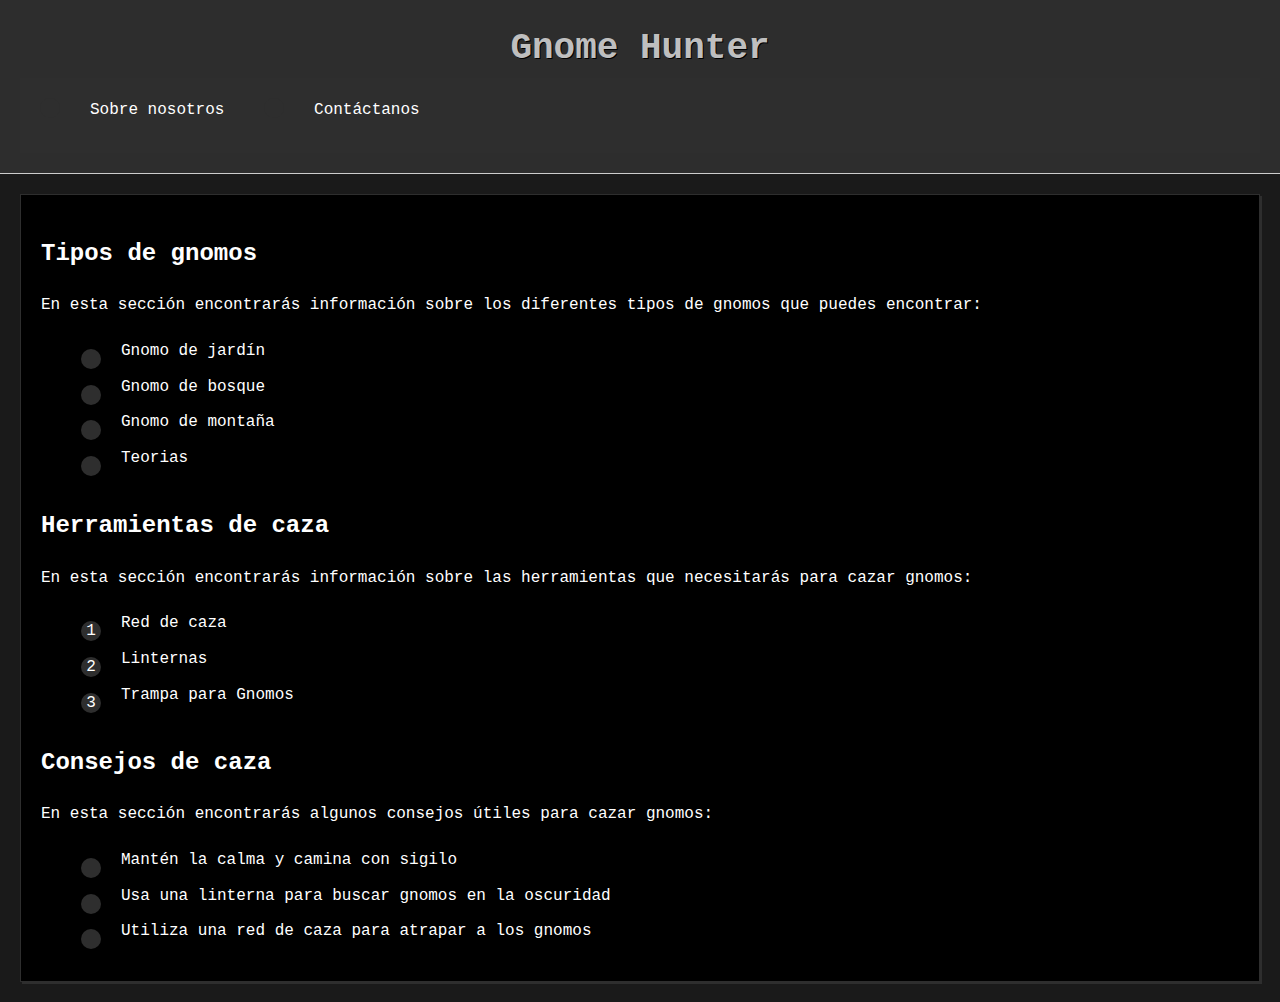
<file: index.html>
<!DOCTYPE html>
<html>
<head>
	<title>Gnome Hunter</title>
	<link rel="stylesheet" href="style.css">
</head>
<body>
	<header>
		<h1>Gnome Hunter</h1>
		<nav>
			<ul>
				<li><a href="types/c/index.html">Sobre nosotros</a></li>
				<li><a href="https://discord.gg/nPAQDmJT">Contáctanos</a></li>
			</ul>
		</nav>
	</header>
	<main>
		<section>
			<h2>Tipos de gnomos</h2>
			<p>En esta sección encontrarás información sobre los diferentes tipos de gnomos que puedes encontrar:</p>
			<ul>
				<li><a href="types/jardin/index.html">Gnomo de jardín</a></li>
				<li><a href="types/bosque/index.html">Gnomo de bosque</a></li>
				<li><a href="types/montaña/index.html">Gnomo de montaña</a></li>
				<li><a href="types/teorias/index.html">Teorias</a></li>
			</ul>
		</section>
		<section>
			<h2>Herramientas de caza</h2>
			<p>En esta sección encontrarás información sobre las herramientas que necesitarás para cazar gnomos:</p>
			<ol>
				<li><a href="types/red/index.html">Red de caza</a></li>
				<li><a href="types/linterna/index.html">Linternas</a></li>
				<li><a href="types/trampas/index.html">Trampa para Gnomos</a></li>
			</ol>
		</section>
		<section>
			<h2>Consejos de caza</h2>
			<p>En esta sección encontrarás algunos consejos útiles para cazar gnomos:</p>
			<ul>
				<li>Mantén la calma y camina con sigilo</li>
				<li>Usa una linterna para buscar gnomos en la oscuridad</li>
				<li>Utiliza una red de caza para atrapar a los gnomos</li>
			</ul>
		</section>
	</main>

</body>
</html>
</file>
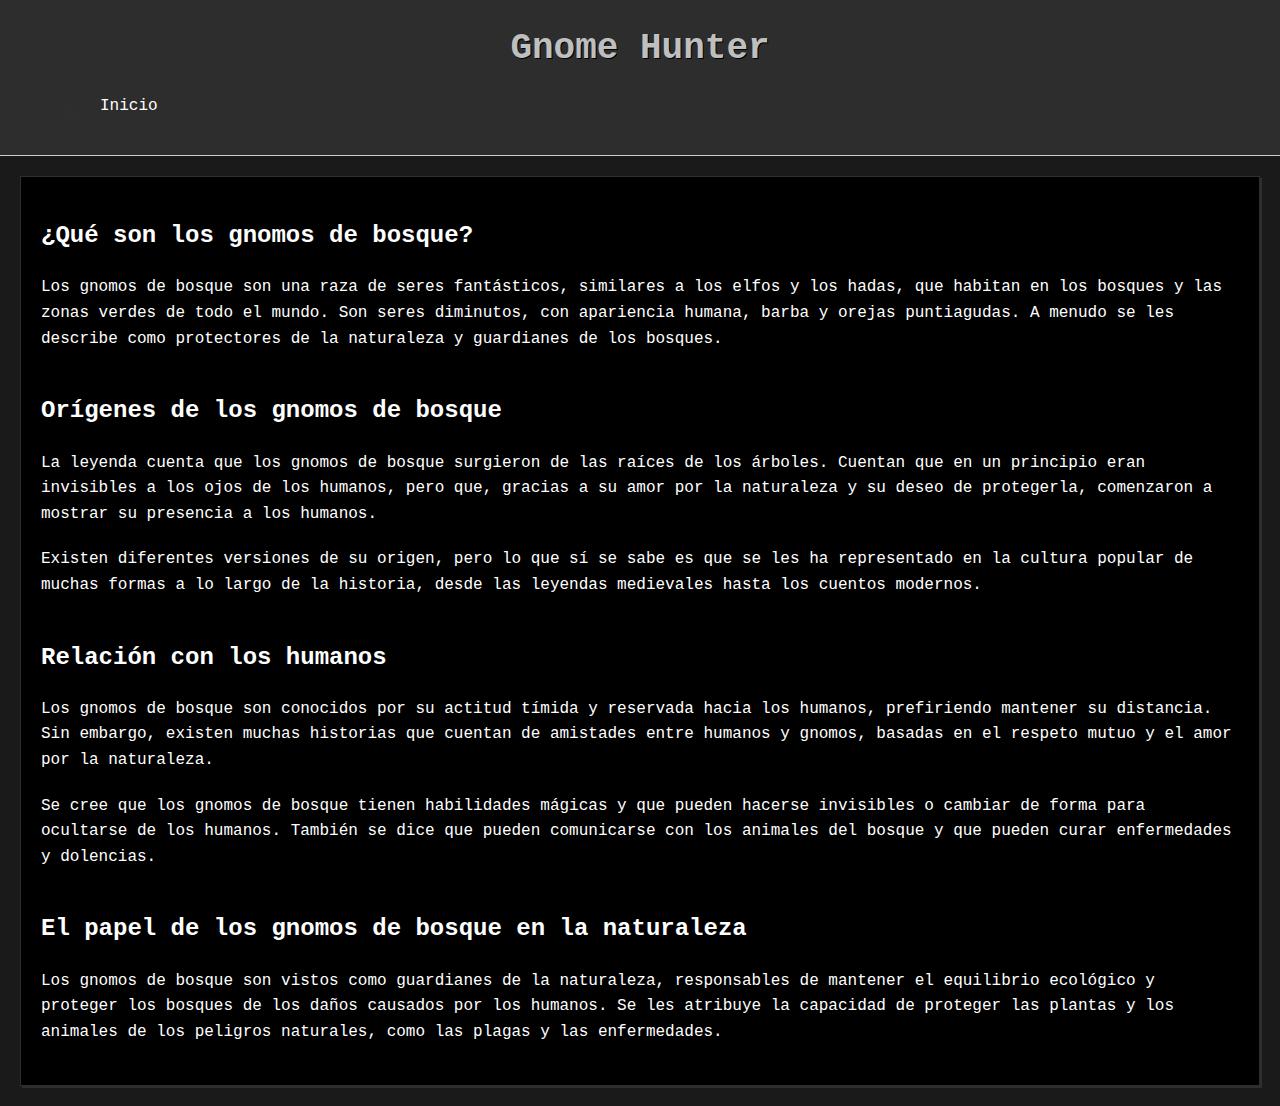
<file: types/bosque/index.html>
<!DOCTYPE html>
<html lang="es">
<head>
	<meta charset="UTF-8">
	<title>Historia de los gnomos de bosque</title>
	<link rel="stylesheet" href="../../style.css">
</head>
<body>
	<header>
		<h1>Gnome Hunter</h1>
        <ul>
            <li><a href="../../index.html">Inicio</a></li>
          </ul>
	</header>
	<main>
		<section>
			<h2>¿Qué son los gnomos de bosque?</h2>
			<p>Los gnomos de bosque son una raza de seres fantásticos, similares a los elfos y los hadas, que habitan en los bosques y las zonas verdes de todo el mundo. Son seres diminutos, con apariencia humana, barba y orejas puntiagudas. A menudo se les describe como protectores de la naturaleza y guardianes de los bosques.</p>
		</section>
		<section>
			<h2>Orígenes de los gnomos de bosque</h2>
			<p>La leyenda cuenta que los gnomos de bosque surgieron de las raíces de los árboles. Cuentan que en un principio eran invisibles a los ojos de los humanos, pero que, gracias a su amor por la naturaleza y su deseo de protegerla, comenzaron a mostrar su presencia a los humanos.</p>
			<p>Existen diferentes versiones de su origen, pero lo que sí se sabe es que se les ha representado en la cultura popular de muchas formas a lo largo de la historia, desde las leyendas medievales hasta los cuentos modernos.</p>
		</section>
		<section>
			<h2>Relación con los humanos</h2>
			<p>Los gnomos de bosque son conocidos por su actitud tímida y reservada hacia los humanos, prefiriendo mantener su distancia. Sin embargo, existen muchas historias que cuentan de amistades entre humanos y gnomos, basadas en el respeto mutuo y el amor por la naturaleza.</p>
			<p>Se cree que los gnomos de bosque tienen habilidades mágicas y que pueden hacerse invisibles o cambiar de forma para ocultarse de los humanos. También se dice que pueden comunicarse con los animales del bosque y que pueden curar enfermedades y dolencias.</p>
		</section>
		<section>
			<h2>El papel de los gnomos de bosque en la naturaleza</h2>
			<p>Los gnomos de bosque son vistos como guardianes de la naturaleza, responsables de mantener el equilibrio ecológico y proteger los bosques de los daños causados por los humanos. Se les atribuye la capacidad de proteger las plantas y los animales de los peligros naturales, como las plagas y las enfermedades.</p>
    </main>
  </body>
</html>
</file>
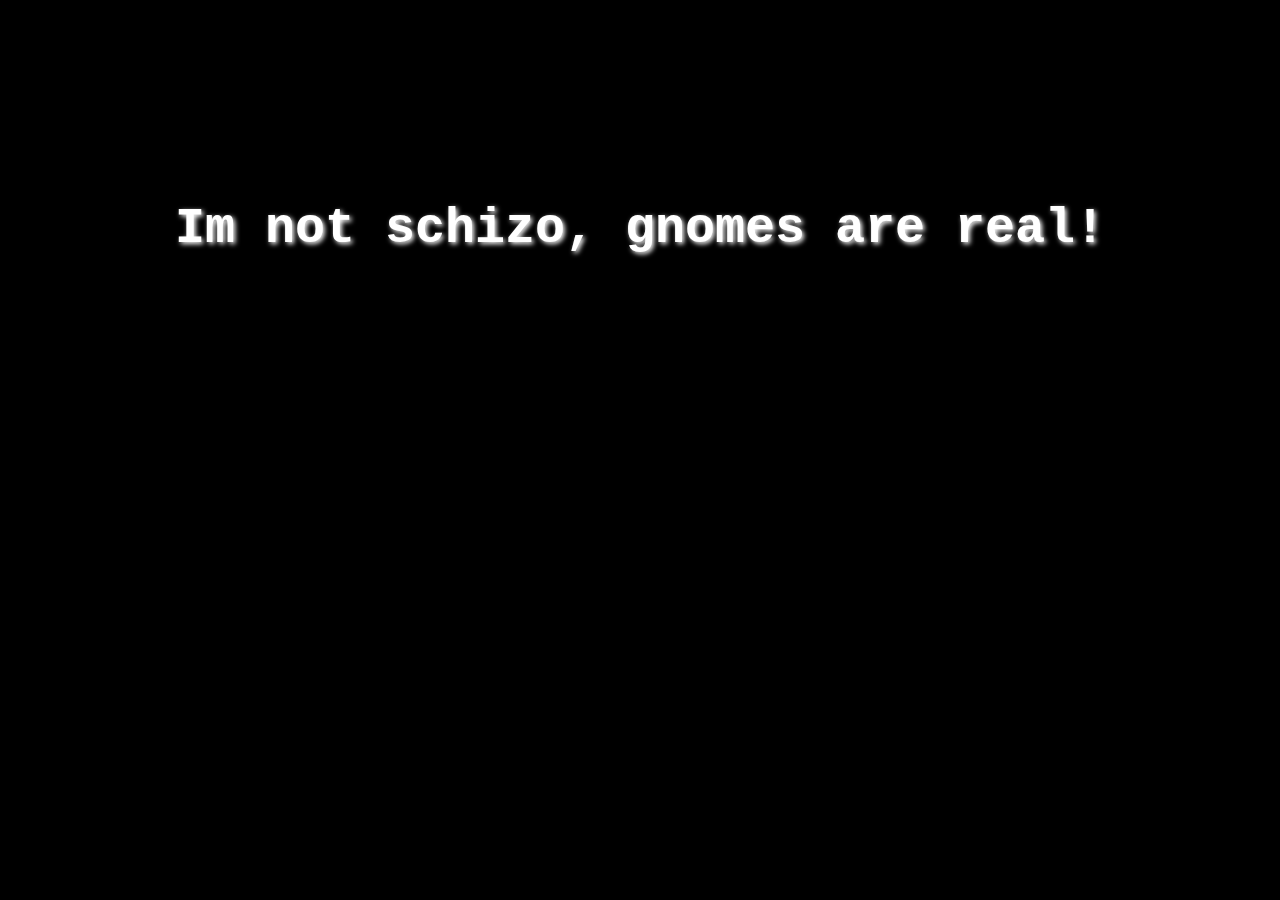
<file: types/c/index.html>
<!DOCTYPE html>
<html>
<head>
	<title>Sobre Nosotros</title>
	<meta charset="utf-8">
	<link rel="stylesheet" type="text/css" href="style.css">
</head>
<body>
	<div class="container">
		<h1 id="title">Im not schizo, gnomes are real!</h1>
	</div>
</body>
</html>
</file>
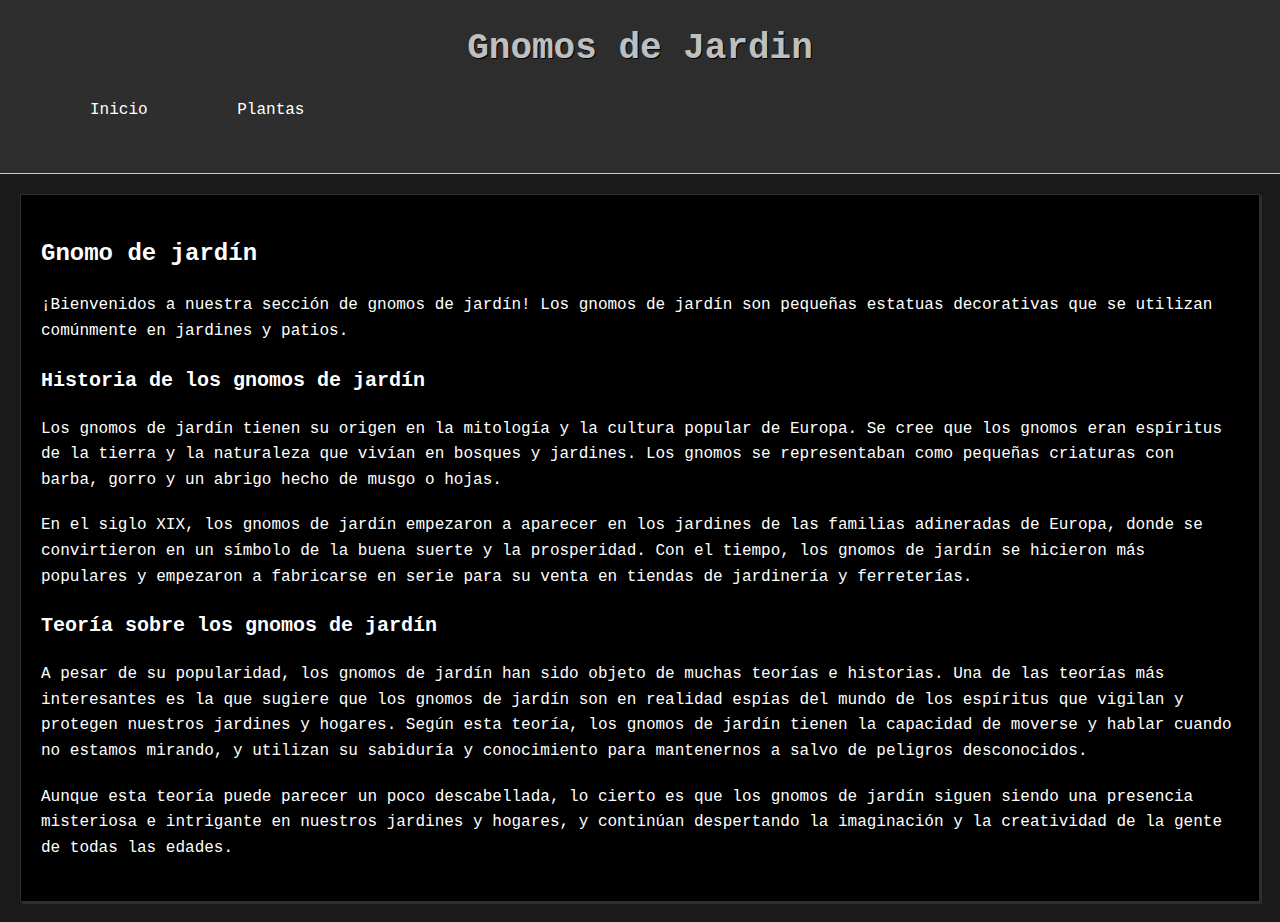
<file: types/jardin/index.html>
<!DOCTYPE html>
<html>
  <head>
    <meta charset="UTF-8">
    <title>Gnomo de jardín - Mi tienda de jardinería</title>
    <link rel="stylesheet" href="../../style.css">
  </head>
  <body>
    <header>
      <h1>Gnomos de Jardin</h1>
      <nav>
        <ul>
          <li><a href="#">Inicio</a></li>
          <li><a href="plantas/index.html">Plantas</a></li>

        </ul>
      </nav>
    </header>
    <main>
      <h2>Gnomo de jardín</h2>
      <p>¡Bienvenidos a nuestra sección de gnomos de jardín! Los gnomos de jardín son pequeñas estatuas decorativas que se utilizan comúnmente en jardines y patios. </p>
      <h3>Historia de los gnomos de jardín</h3>
      <p>Los gnomos de jardín tienen su origen en la mitología y la cultura popular de Europa. Se cree que los gnomos eran espíritus de la tierra y la naturaleza que vivían en bosques y jardines. Los gnomos se representaban como pequeñas criaturas con barba, gorro y un abrigo hecho de musgo o hojas.</p>
      <p>En el siglo XIX, los gnomos de jardín empezaron a aparecer en los jardines de las familias adineradas de Europa, donde se convirtieron en un símbolo de la buena suerte y la prosperidad. Con el tiempo, los gnomos de jardín se hicieron más populares y empezaron a fabricarse en serie para su venta en tiendas de jardinería y ferreterías.</p>
      <h3>Teoría sobre los gnomos de jardín</h3>
      <p>A pesar de su popularidad, los gnomos de jardín han sido objeto de muchas teorías e historias. Una de las teorías más interesantes es la que sugiere que los gnomos de jardín son en realidad espías del mundo de los espíritus que vigilan y protegen nuestros jardines y hogares. Según esta teoría, los gnomos de jardín tienen la capacidad de moverse y hablar cuando no estamos mirando, y utilizan su sabiduría y conocimiento para mantenernos a salvo de peligros desconocidos.</p>
      <p>Aunque esta teoría puede parecer un poco descabellada, lo cierto es que los gnomos de jardín siguen siendo una presencia misteriosa e intrigante en nuestros jardines y hogares, y continúan despertando la imaginación y la creatividad de la gente de todas las edades.</p>
    </main>

    </body>
    </html>
</file>
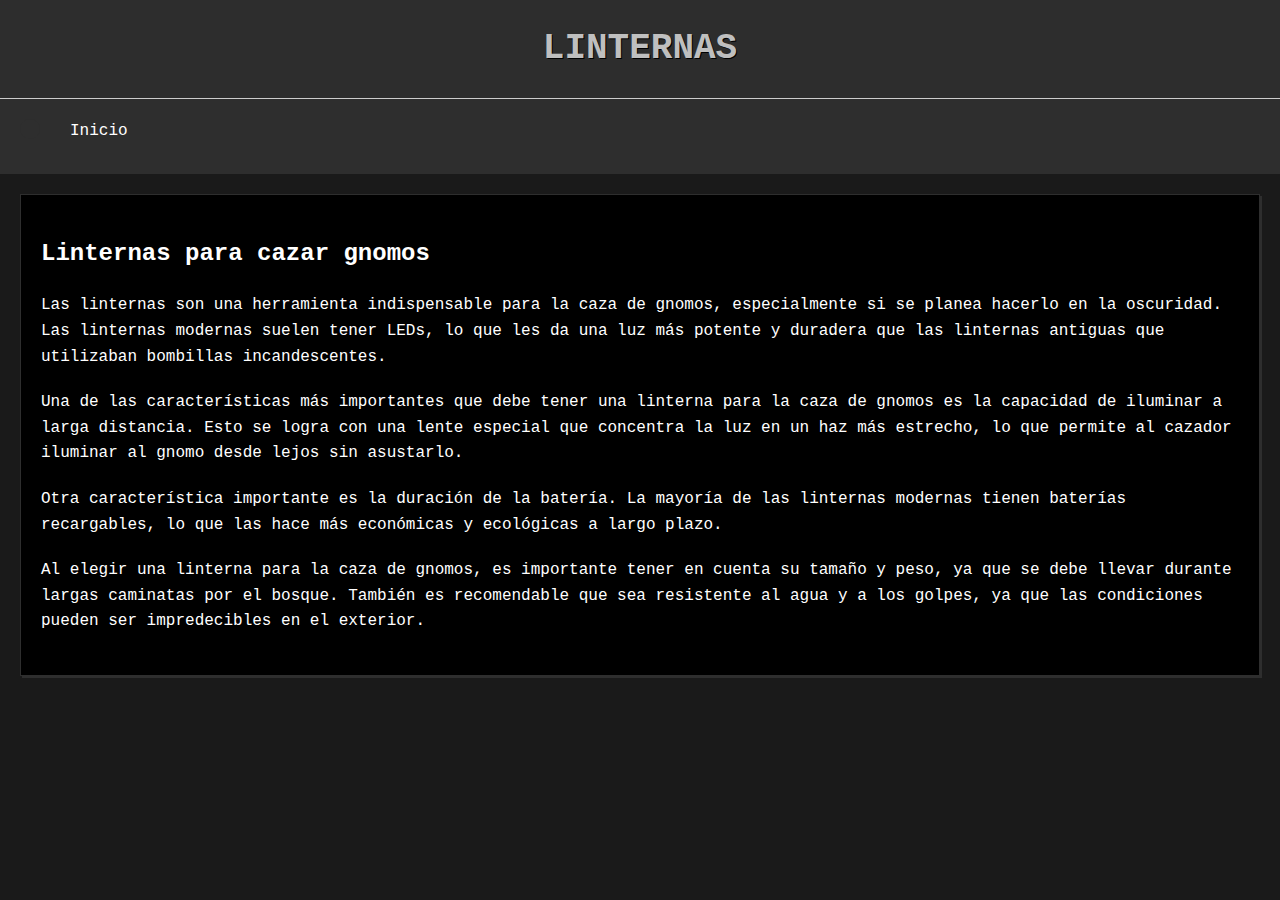
<file: types/linterna/index.html>
<!DOCTYPE html>
<html>
  <head>
    <meta charset="UTF-8">
    <title>Linternas para cazar gnomos - Red de caza</title>
    <link rel="stylesheet" href="../../style.css">
  </head>
  <body>
    <header>
      <h1>LINTERNAS</h1>
    </header>
    <nav>
      <ul>
        <li><a href="../../index.html">Inicio</a></li>
      </ul>
    </nav>
    <main>
      <h2>Linternas para cazar gnomos</h2>
      <p>Las linternas son una herramienta indispensable para la caza de gnomos, especialmente si se planea hacerlo en la oscuridad. Las linternas modernas suelen tener LEDs, lo que les da una luz más potente y duradera que las linternas antiguas que utilizaban bombillas incandescentes.</p>
      <p>Una de las características más importantes que debe tener una linterna para la caza de gnomos es la capacidad de iluminar a larga distancia. Esto se logra con una lente especial que concentra la luz en un haz más estrecho, lo que permite al cazador iluminar al gnomo desde lejos sin asustarlo.</p>
      <p>Otra característica importante es la duración de la batería. La mayoría de las linternas modernas tienen baterías recargables, lo que las hace más económicas y ecológicas a largo plazo.</p>
      <p>Al elegir una linterna para la caza de gnomos, es importante tener en cuenta su tamaño y peso, ya que se debe llevar durante largas caminatas por el bosque. También es recomendable que sea resistente al agua y a los golpes, ya que las condiciones pueden ser impredecibles en el exterior.</p>
    </main>

  </body>
</html>
</file>
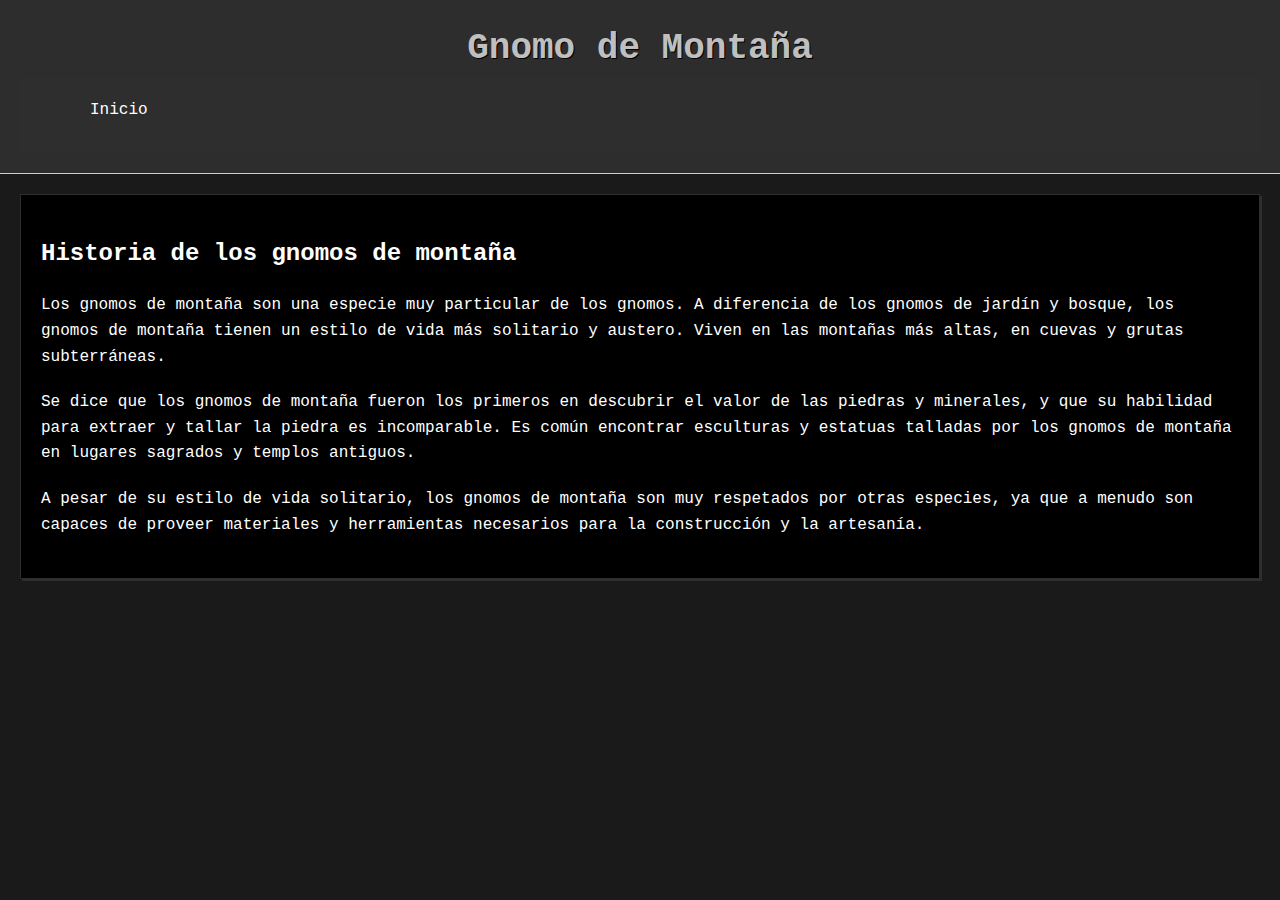
<file: types/montaña/index.html>
<!DOCTYPE html>
<html>
<head>
	<meta charset="UTF-8">
	<title>Gnomo de Montaña</title>
	<link rel="stylesheet" type="text/css" href="../../style.css">
</head>
<body>
	<header>
		<h1>Gnomo de Montaña</h1>
		<nav>
			<ul>
				<li><a href="../../index.html">Inicio</a></li>
			</ul>
		</nav>
	</header>

	<main>
		<section>
			<h2>Historia de los gnomos de montaña</h2>
			<p>Los gnomos de montaña son una especie muy particular de los gnomos. A diferencia de los gnomos de jardín y bosque, los gnomos de montaña tienen un estilo de vida más solitario y austero. Viven en las montañas más altas, en cuevas y grutas subterráneas.</p>
			<p>Se dice que los gnomos de montaña fueron los primeros en descubrir el valor de las piedras y minerales, y que su habilidad para extraer y tallar la piedra es incomparable. Es común encontrar esculturas y estatuas talladas por los gnomos de montaña en lugares sagrados y templos antiguos.</p>
			<p>A pesar de su estilo de vida solitario, los gnomos de montaña son muy respetados por otras especies, ya que a menudo son capaces de proveer materiales y herramientas necesarios para la construcción y la artesanía.</p>
		</section>
	</main>

</body>
</html>
</file>
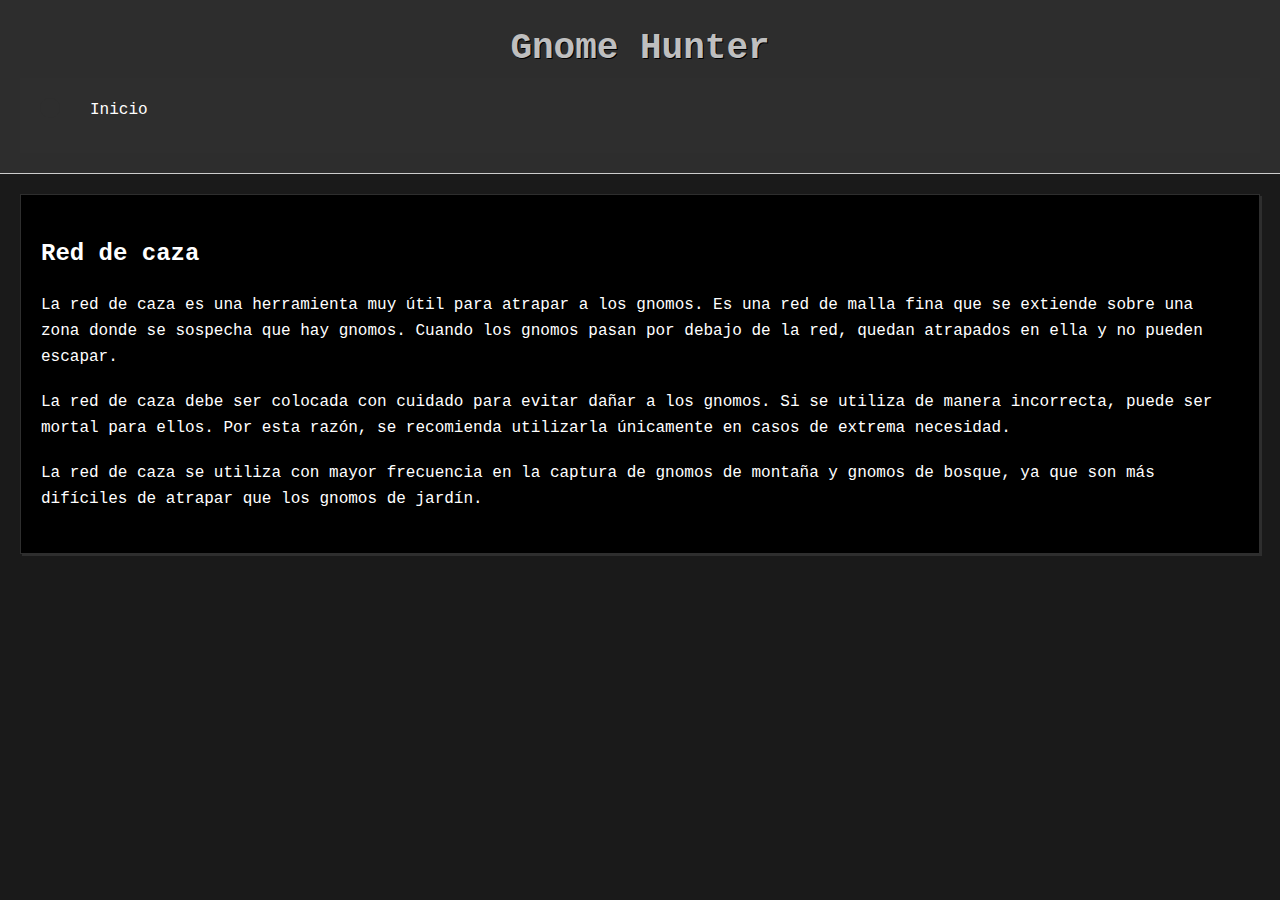
<file: types/red/index.html>
<!DOCTYPE html>
<html lang="es">
<head>
	<meta charset="UTF-8">
	<title>Red de caza - Gnome Hunter</title>
	<link rel="stylesheet" type="text/css" href="../../style.css">
</head>
<body>
	<header>
		<h1>Gnome Hunter</h1>
		<nav>
			<ul>
				<li><a href="../../index.html">Inicio</a></li>
			</ul>
		</nav>
	</header>
	
	<main>
		<h2>Red de caza</h2>
		<p>La red de caza es una herramienta muy útil para atrapar a los gnomos. Es una red de malla fina que se extiende sobre una zona donde se sospecha que hay gnomos. Cuando los gnomos pasan por debajo de la red, quedan atrapados en ella y no pueden escapar.</p>
		
		<p>La red de caza debe ser colocada con cuidado para evitar dañar a los gnomos. Si se utiliza de manera incorrecta, puede ser mortal para ellos. Por esta razón, se recomienda utilizarla únicamente en casos de extrema necesidad.</p>
		
		 <p>La red de caza se utiliza con mayor frecuencia en la captura de gnomos de montaña y gnomos de bosque, ya que son más difíciles de atrapar que los gnomos de jardín.</p>
	</main>
</body>
</html>
</file>
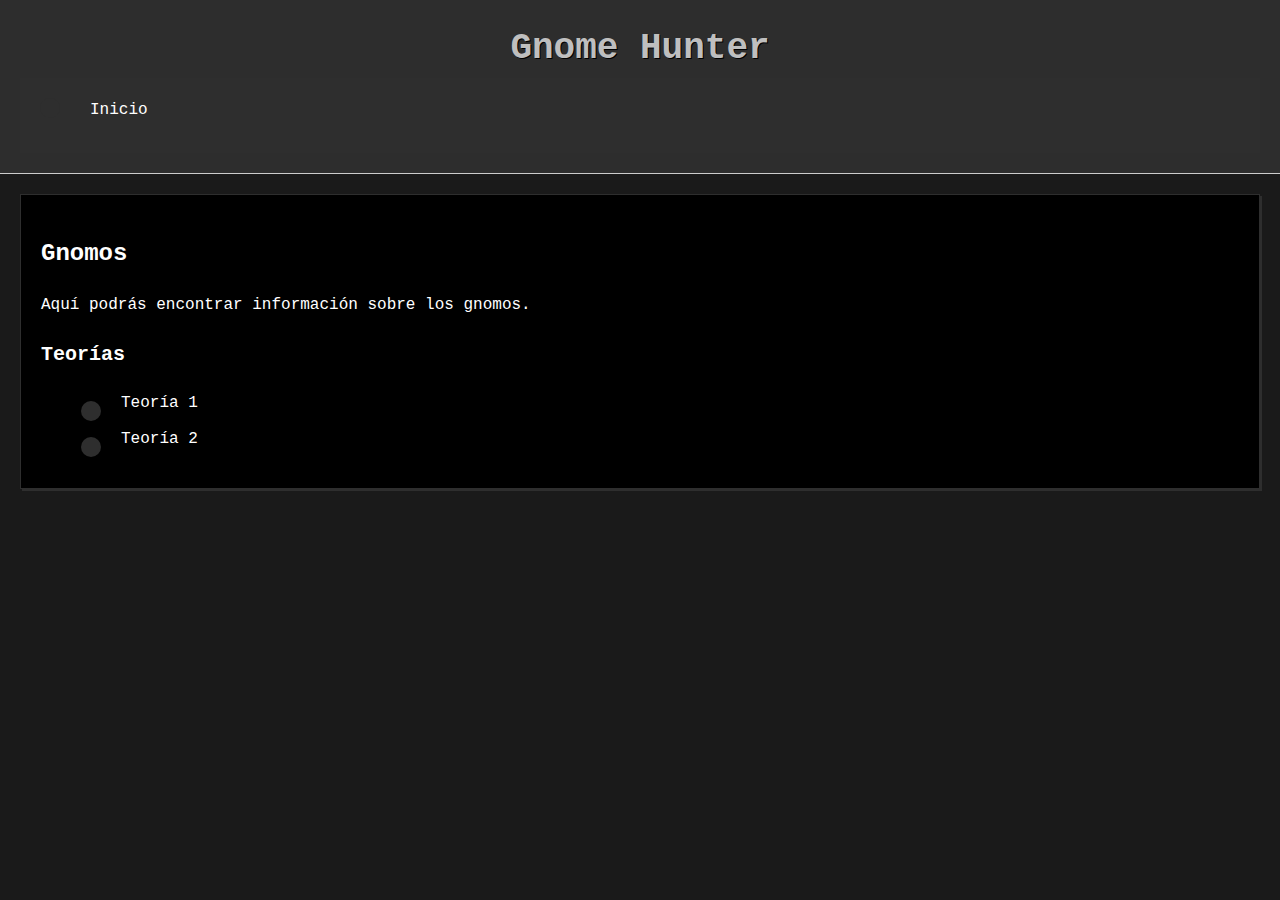
<file: types/teorias/index.html>
<!DOCTYPE html>
<html>
  <head>
    <title>Gnomo de bosque - Gnome Hunter</title>
    <meta charset="UTF-8">
    <link rel="stylesheet" href="../../style.css">
  </head>
  <body>
    <header>
      <h1>Gnome Hunter</h1>
      <nav>
        <ul>
          <li><a href="../../../index.html">Inicio</a></li>
        </ul>
      </nav>
    </header>
    <main>
      <h2>Gnomos</h2>
      <p>Aquí podrás encontrar información sobre los gnomos.</p>
      <section>
        <h3>Teorías</h3>
        <ul>
          <li><a href="evolucion/index.html">Teoría 1</a></li>
          <li><a href="magic/index.html">Teoría 2</a></li>
        </ul>
      </section>
    </main>

  </body>
</html>
</file>
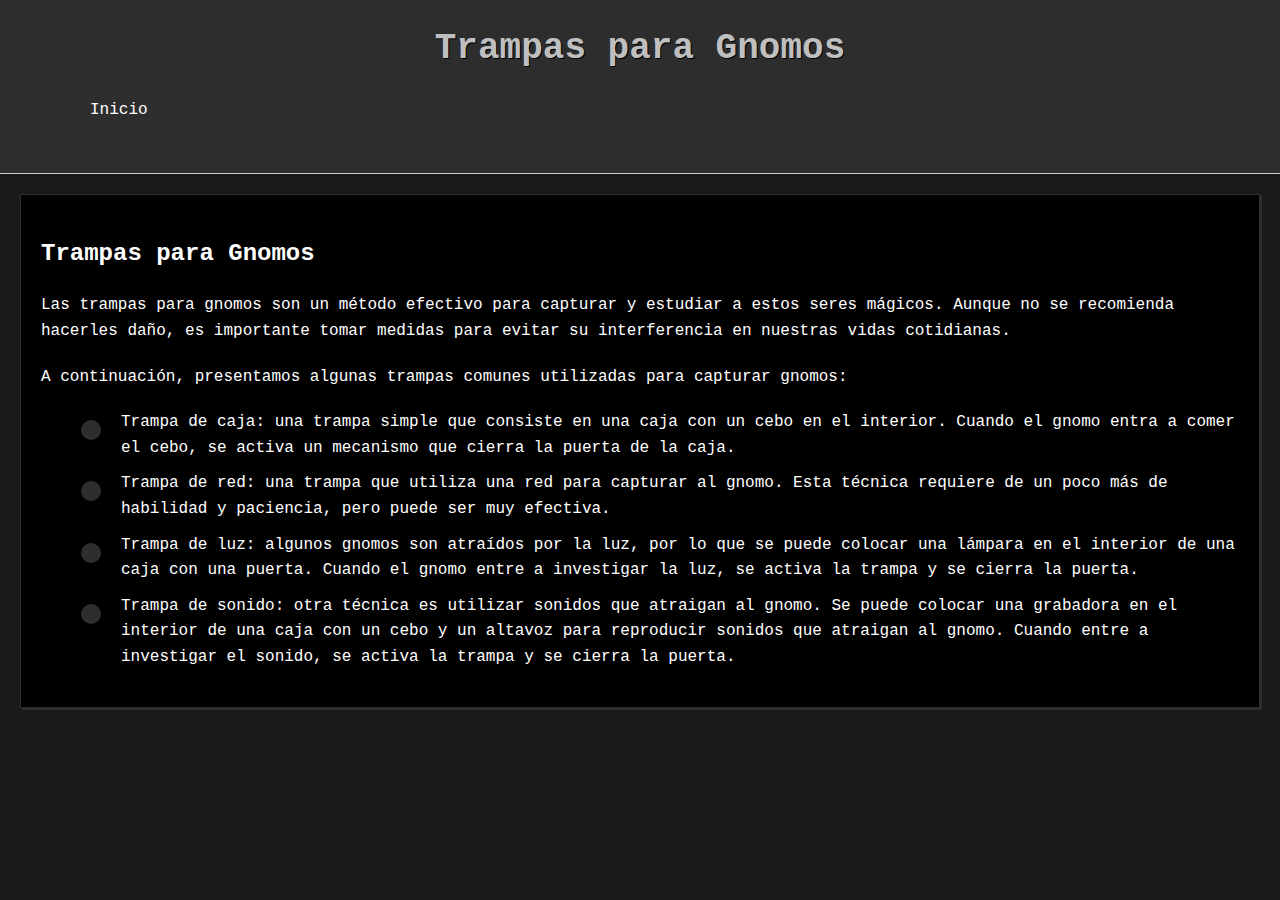
<file: types/trampas/index.html>
<!DOCTYPE html>
<html lang="es">
<head>
	<meta charset="UTF-8">
	<title>Trampas para Gnomos</title>
	<link rel="stylesheet" href="../../style.css">
</head>
<body>
	<header>
		<h1>Trampas para Gnomos</h1>
		<nav>
			<ul>
				<li><a href="../../index.html">Inicio</a></li>

			</ul>
		</nav>
	</header>
	
	<main>
		<section>
			<h2>Trampas para Gnomos</h2>
			<p>Las trampas para gnomos son un método efectivo para capturar y estudiar a estos seres mágicos. Aunque no se recomienda hacerles daño, es importante tomar medidas para evitar su interferencia en nuestras vidas cotidianas.</p>
			<p>A continuación, presentamos algunas trampas comunes utilizadas para capturar gnomos:</p>
			
			<ul>
				<li>Trampa de caja: una trampa simple que consiste en una caja con un cebo en el interior. Cuando el gnomo entra a comer el cebo, se activa un mecanismo que cierra la puerta de la caja.</li>
				<li>Trampa de red: una trampa que utiliza una red para capturar al gnomo. Esta técnica requiere de un poco más de habilidad y paciencia, pero puede ser muy efectiva.</li>
				<li>Trampa de luz: algunos gnomos son atraídos por la luz, por lo que se puede colocar una lámpara en el interior de una caja con una puerta. Cuando el gnomo entre a investigar la luz, se activa la trampa y se cierra la puerta.</li>
				<li>Trampa de sonido: otra técnica es utilizar sonidos que atraigan al gnomo. Se puede colocar una grabadora en el interior de una caja con un cebo y un altavoz para reproducir sonidos que atraigan al gnomo. Cuando entre a investigar el sonido, se activa la trampa y se cierra la puerta.</li>
			</ul>
		</section>
	</main>
	

</body>
</html>
</file>
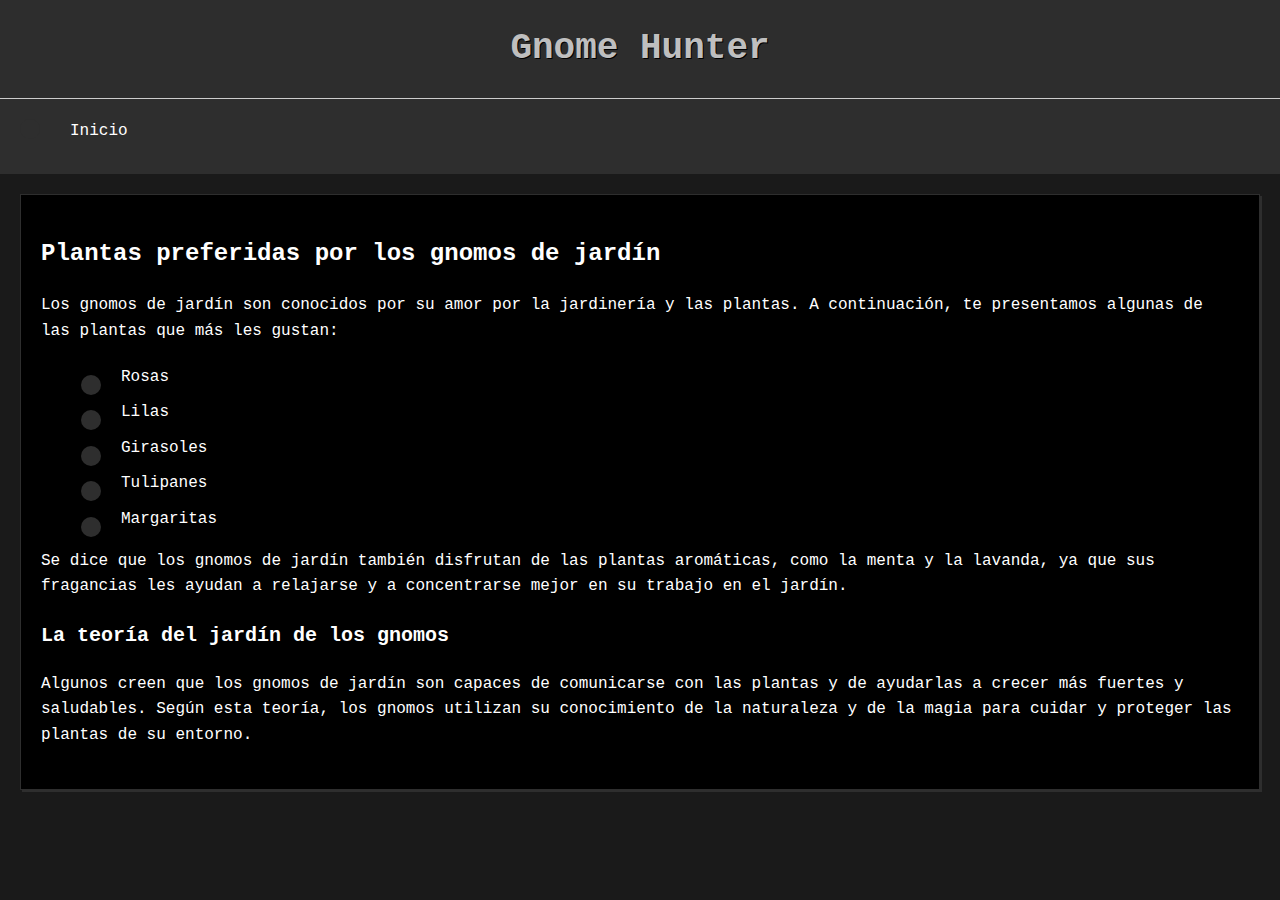
<file: types/jardin/plantas/index.html>
<!DOCTYPE html>
<html>
<head>
	<title>Plantas preferidas por los gnomos</title>
	<link rel="stylesheet" type="text/css" href="../../../style.css">
</head>
<body>
	<header>
		<h1>Gnome Hunter</h1>
	</header>
	<nav>
		<ul>
			<li><a href="../../../index.html">Inicio</a></li>
		</ul>
	</nav>
	<main>
		<h2>Plantas preferidas por los gnomos de jardín</h2>
		<p>Los gnomos de jardín son conocidos por su amor por la jardinería y las plantas. A continuación, te presentamos algunas de las plantas que más les gustan:</p>
		<ul>
			<li><a href="https://es.wikipedia.org/wiki/Rosa">Rosas</a></li>
			<li><a href="https://es.wikipedia.org/wiki/Syringa">Lilas</a></li>
			<li><a href="https://es.wikipedia.org/wiki/Helianthus_annuus">Girasoles</a></li>
			<li><a href="https://es.wikipedia.org/wiki/Tulipa">Tulipanes</a></li>
			<li><a href="https://es.wikipedia.org/wiki/Bellis_perennis">Margaritas</a></li>
		</ul>
		<p>Se dice que los gnomos de jardín también disfrutan de las plantas aromáticas, como la menta y la lavanda, ya que sus fragancias les ayudan a relajarse y a concentrarse mejor en su trabajo en el jardín.</p>
		<h3>La teoría del jardín de los gnomos</h3>
		<p>Algunos creen que los gnomos de jardín son capaces de comunicarse con las plantas y de ayudarlas a crecer más fuertes y saludables. Según esta teoría, los gnomos utilizan su conocimiento de la naturaleza y de la magia para cuidar y proteger las plantas de su entorno.</p>
	</main>
</body>
</html>
</file>
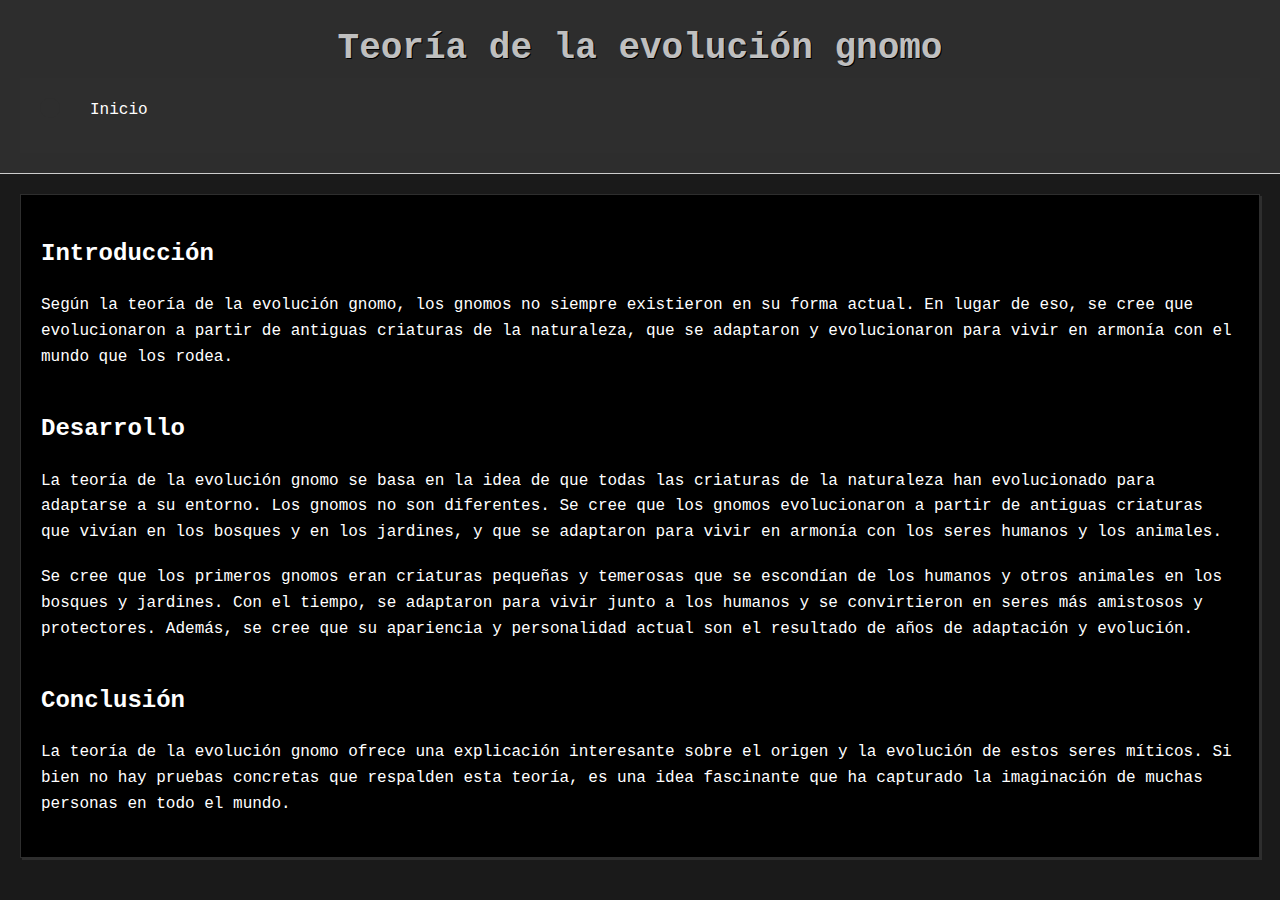
<file: types/teorias/evolucion/index.html>
<!DOCTYPE html>
<html>
<head>
	<meta charset="UTF-8">
	<title>Teoría de la evolución gnomo</title>
	<link rel="stylesheet" type="text/css" href="../../../style.css">
</head>
<body>
	<header>
		<h1>Teoría de la evolución gnomo</h1>
		<nav>
			<ul>
				<li><a href="../../../index.html">Inicio</a></li>

			</ul>
		</nav>
	</header>
	<main>
		<section id="intro">
			<h2>Introducción</h2>
			<p>Según la teoría de la evolución gnomo, los gnomos no siempre existieron en su forma actual. En lugar de eso, se cree que evolucionaron a partir de antiguas criaturas de la naturaleza, que se adaptaron y evolucionaron para vivir en armonía con el mundo que los rodea.</p>
		</section>
		<section id="desarrollo">
			<h2>Desarrollo</h2>
			<p>La teoría de la evolución gnomo se basa en la idea de que todas las criaturas de la naturaleza han evolucionado para adaptarse a su entorno. Los gnomos no son diferentes. Se cree que los gnomos evolucionaron a partir de antiguas criaturas que vivían en los bosques y en los jardines, y que se adaptaron para vivir en armonía con los seres humanos y los animales.</p>
			<p>Se cree que los primeros gnomos eran criaturas pequeñas y temerosas que se escondían de los humanos y otros animales en los bosques y jardines. Con el tiempo, se adaptaron para vivir junto a los humanos y se convirtieron en seres más amistosos y protectores. Además, se cree que su apariencia y personalidad actual son el resultado de años de adaptación y evolución.</p>
		</section>
		<section id="conclusion">
			<h2>Conclusión</h2>
			<p>La teoría de la evolución gnomo ofrece una explicación interesante sobre el origen y la evolución de estos seres míticos. Si bien no hay pruebas concretas que respalden esta teoría, es una idea fascinante que ha capturado la imaginación de muchas personas en todo el mundo.</p>
		</section>
	</main>

</body>
</html>
</file>
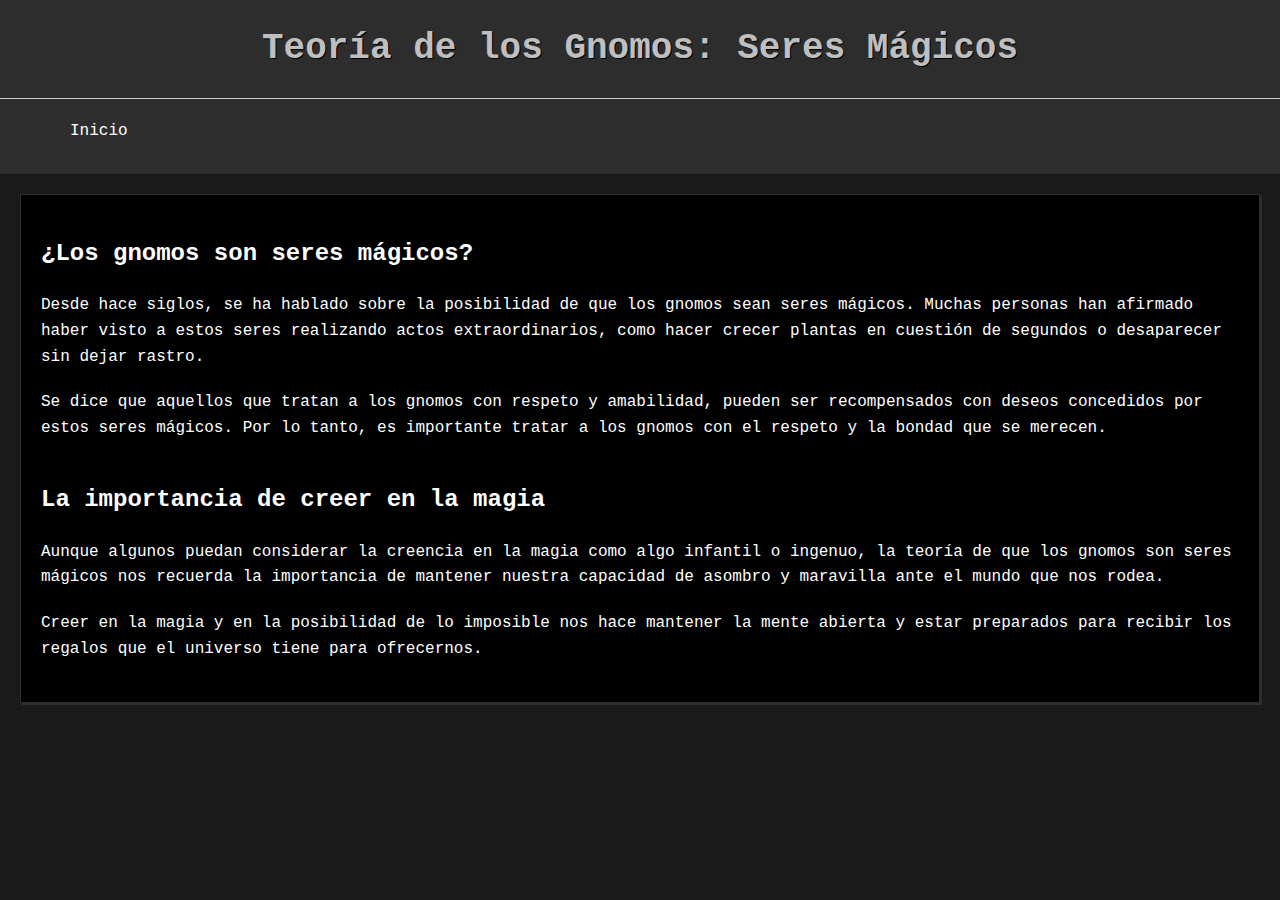
<file: types/teorias/magic/index.html>
<!DOCTYPE html>
<html>
<head>
	<title>Teoría de los Gnomos: Seres Mágicos</title>
	<link rel="stylesheet" type="text/css" href="../../../style.css">
</head>
<body>
	<header>
		<h1>Teoría de los Gnomos: Seres Mágicos</h1>
	</header>
	<nav>
		<ul>
			<li><a href="index.html">Inicio</a></li>

		</ul>
	</nav>
	<main>
		<section>
			<h2>¿Los gnomos son seres mágicos?</h2>
			<p>Desde hace siglos, se ha hablado sobre la posibilidad de que los gnomos sean seres mágicos. Muchas personas han afirmado haber visto a estos seres realizando actos extraordinarios, como hacer crecer plantas en cuestión de segundos o desaparecer sin dejar rastro.</p>
			<p>Se dice que aquellos que tratan a los gnomos con respeto y amabilidad, pueden ser recompensados con deseos concedidos por estos seres mágicos. Por lo tanto, es importante tratar a los gnomos con el respeto y la bondad que se merecen.</p>
		</section>
		<section>
			<h2>La importancia de creer en la magia</h2>
			<p>Aunque algunos puedan considerar la creencia en la magia como algo infantil o ingenuo, la teoría de que los gnomos son seres mágicos nos recuerda la importancia de mantener nuestra capacidad de asombro y maravilla ante el mundo que nos rodea.</p>
			<p>Creer en la magia y en la posibilidad de lo imposible nos hace mantener la mente abierta y estar preparados para recibir los regalos que el universo tiene para ofrecernos.</p>
		</section>
	</main>

</body>
</html>
</file>
<file: style.css>
body {
	background-color: #1a1a1a;
	font-family: 'Courier New', Courier, monospace;
	font-size: 16px;
	color: #fff;
	line-height: 1.6;
	margin: 0;
	padding: 0;
}

header {
	background-color: #2d2d2d;
	padding: 20px;
	border-bottom: 1px solid #ccc;
}

header h1 {
	font-size: 36px;
	color: #BFBFBF !important;
	margin: 0;
	padding: 0;
	text-align: center;
	text-shadow: 1px 1px 0 #000;
}

  
  .title {
	color: #fff;
	font-size: 36px;
	margin: 0;
	padding: 0;
	text-shadow: 1px 1px 0 #000;
  }
  
  .title a {
	color: #fff;
	text-decoration: none;
  }



nav {
	background-color: #2e2e2e;
	margin: 0;
	padding: 10px 20px;
}

nav ul {
	list-style: none;
	margin: 0;
	padding: 0;
}

nav li {
	display: inline-block;
	margin-right: 20px;
}

nav a {
	display: inline-block;
	padding: 10px;
	color: #fff;
	text-decoration: none;
	transition: all 0.2s ease-in-out;
}

nav a:hover {
	color: #000;
	background-color: #fff;
}

main {
	background-color: #000;
	padding: 20px;
	margin: 20px;
	border: 1px solid #2e2e2e;
	box-shadow: 2px 2px 0 #2e2e2e;
}

h2 {
	font-size: 24px;
	color: #fff;
	margin-top: 0;
	padding-top: 20px;
}

h3 {
	font-size: 20px;
	color: #fff;
	margin-top: 0;
}

p {
	margin-bottom: 20px;
}

ul {
	color: #fff;
	list-style: none;
	counter-reset: li;
}

ul li {
	position: relative;
	margin-bottom: 10px;
	padding-left: 40px;
}

ul li:before {
	content: "";
	position: absolute;
	top: 0;
	left: 0;
	width: 20px;
	height: 20px;
	background-color: #2e2e2e;
	border-radius: 50%;
	transform: translateY(50%);
}

ol {
	color: #fff;
	list-style: none;
	counter-reset: li;
}

ol li {
	position: relative;
	margin-bottom: 10px;
	padding-left: 40px;
}

ol li:before {
	content: counter(li);
	counter-increment: li;
	position: absolute;
	top: 0;
	left: 0;
	width: 20px;
	height: 20px;
	background-color: #2e2e2e;
	border-radius: 50%;
	transform: translateY(50%);
	line-height: 20px;
	text-align: center;
}

footer {
	background-color: #2e2e2e;
	color: #fff;
	padding: 10px;
	text-align: center;
	position: absolute;
	bottom: 0;
	left: 0;
	width: 100%;
}

li {
    color: white;
  }
  
  li a {
    color: inherit;
    text-decoration: none;
    transition: color 0.3s ease-in-out;
  }
  
  li a:hover {
    color: gray;
  }
</file>
<file: types/c/style.css>
body {
  background-color: black;
  font-family: 'Courier New', Courier, monospace;
}

h1 {
  color: white;
  font-size: 50px;
  text-align: center;
  margin-top: 200px;
  text-shadow: 2px 2px 5px #ffffff;
  animation: colorchange 2s infinite;
}

@keyframes colorchange {
  0% {
    color: rgb(255, 255, 255);
    transform: translateY(0);
  }
  25% {
    color: #000000;
    transform: translateY(-30px);
  }
  50% {
    color: #030303;
    transform: translateY(0);
  }
  75% {
    color: #ffffff;
    transform: translateY(-15px);
  }
  100% {
    color: rgb(0, 0, 0);
    transform: translateY(0);
  }
}
</file>
